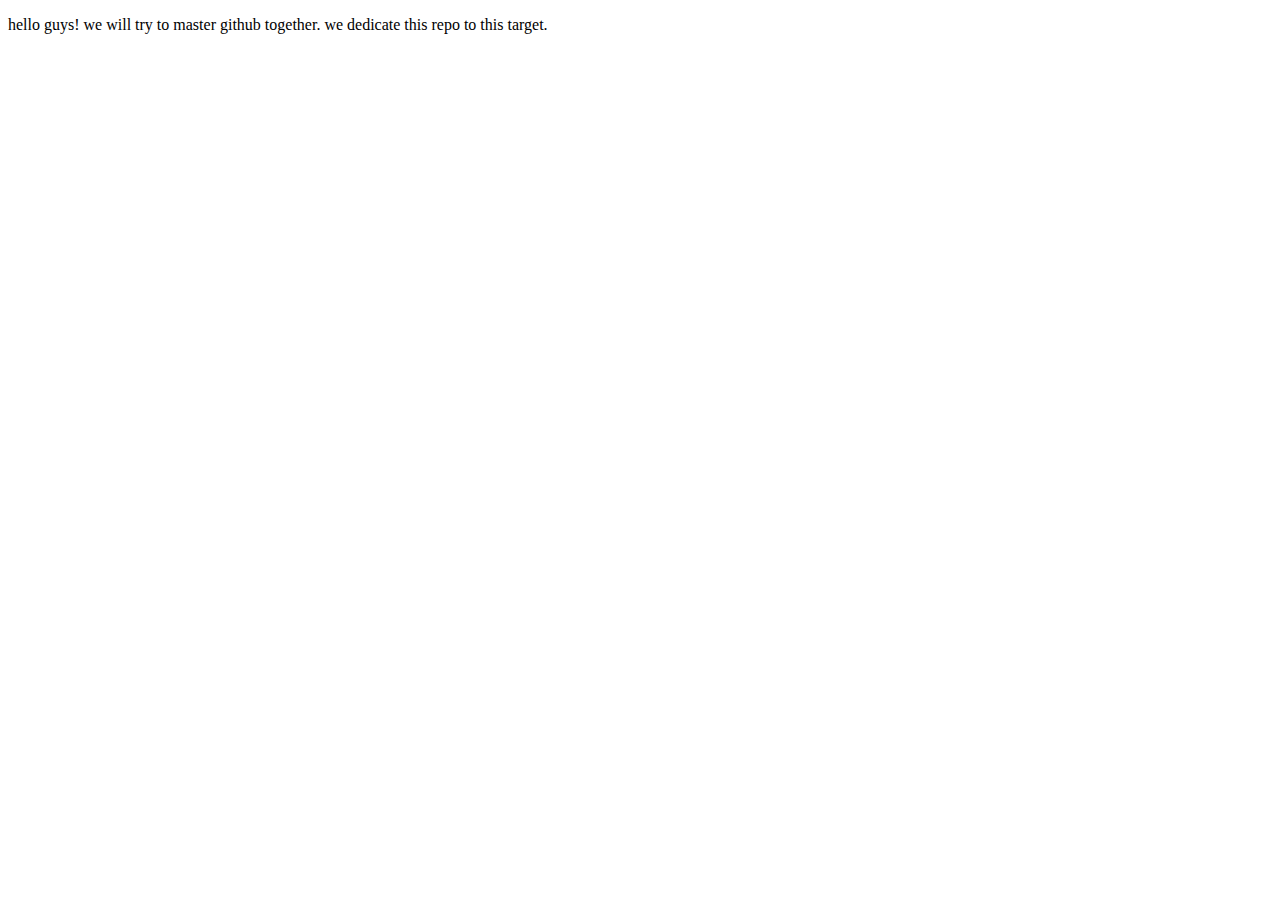
<file: index.html>
<!DOCTYPE html>
<html lang="en">
<head>
    <meta charset="UTF-8">
    <meta name="viewport" content="width=device-width, initial-scale=1.0">
    <title>Document</title>
    <p>hello guys! we will try to master github together. we dedicate this repo to this target.</p>
</head>
<body>
    
</body>
</html>
</file>
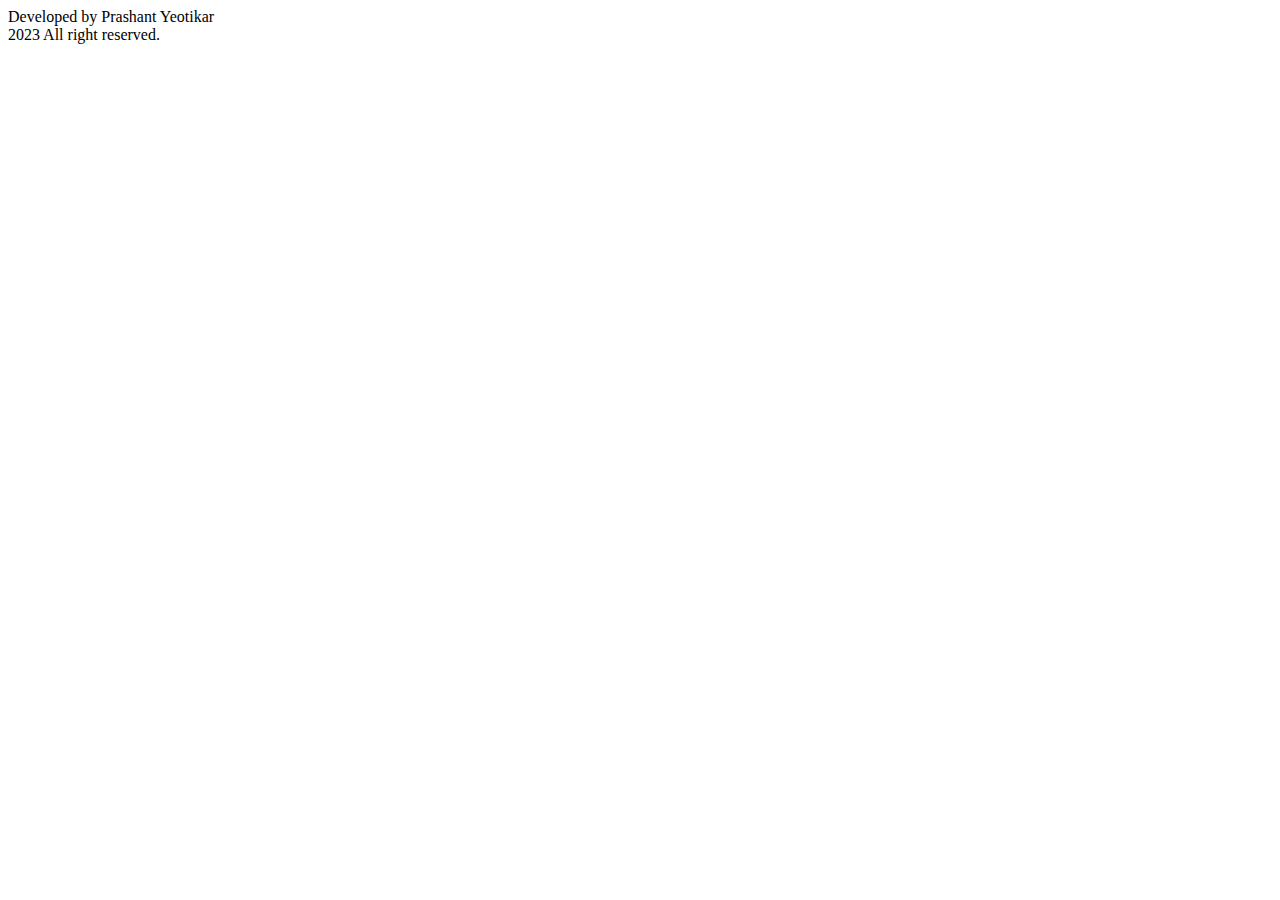
<file: footer.html>
<!DOCTYPE html>
<html lang="en">
<head>
    <meta charset="UTF-8">
    <meta name="viewport" content="width=device-width, initial-scale=1.0">
    <title>Document</title>
</head>
<body>
    <footer>
        <div>
            Developed by Prashant Yeotikar
        </div>
        <div class = "far fa-copyright">
            2023 All right reserved.

        </div>
    </footer>
</body>
</html>
</file>
